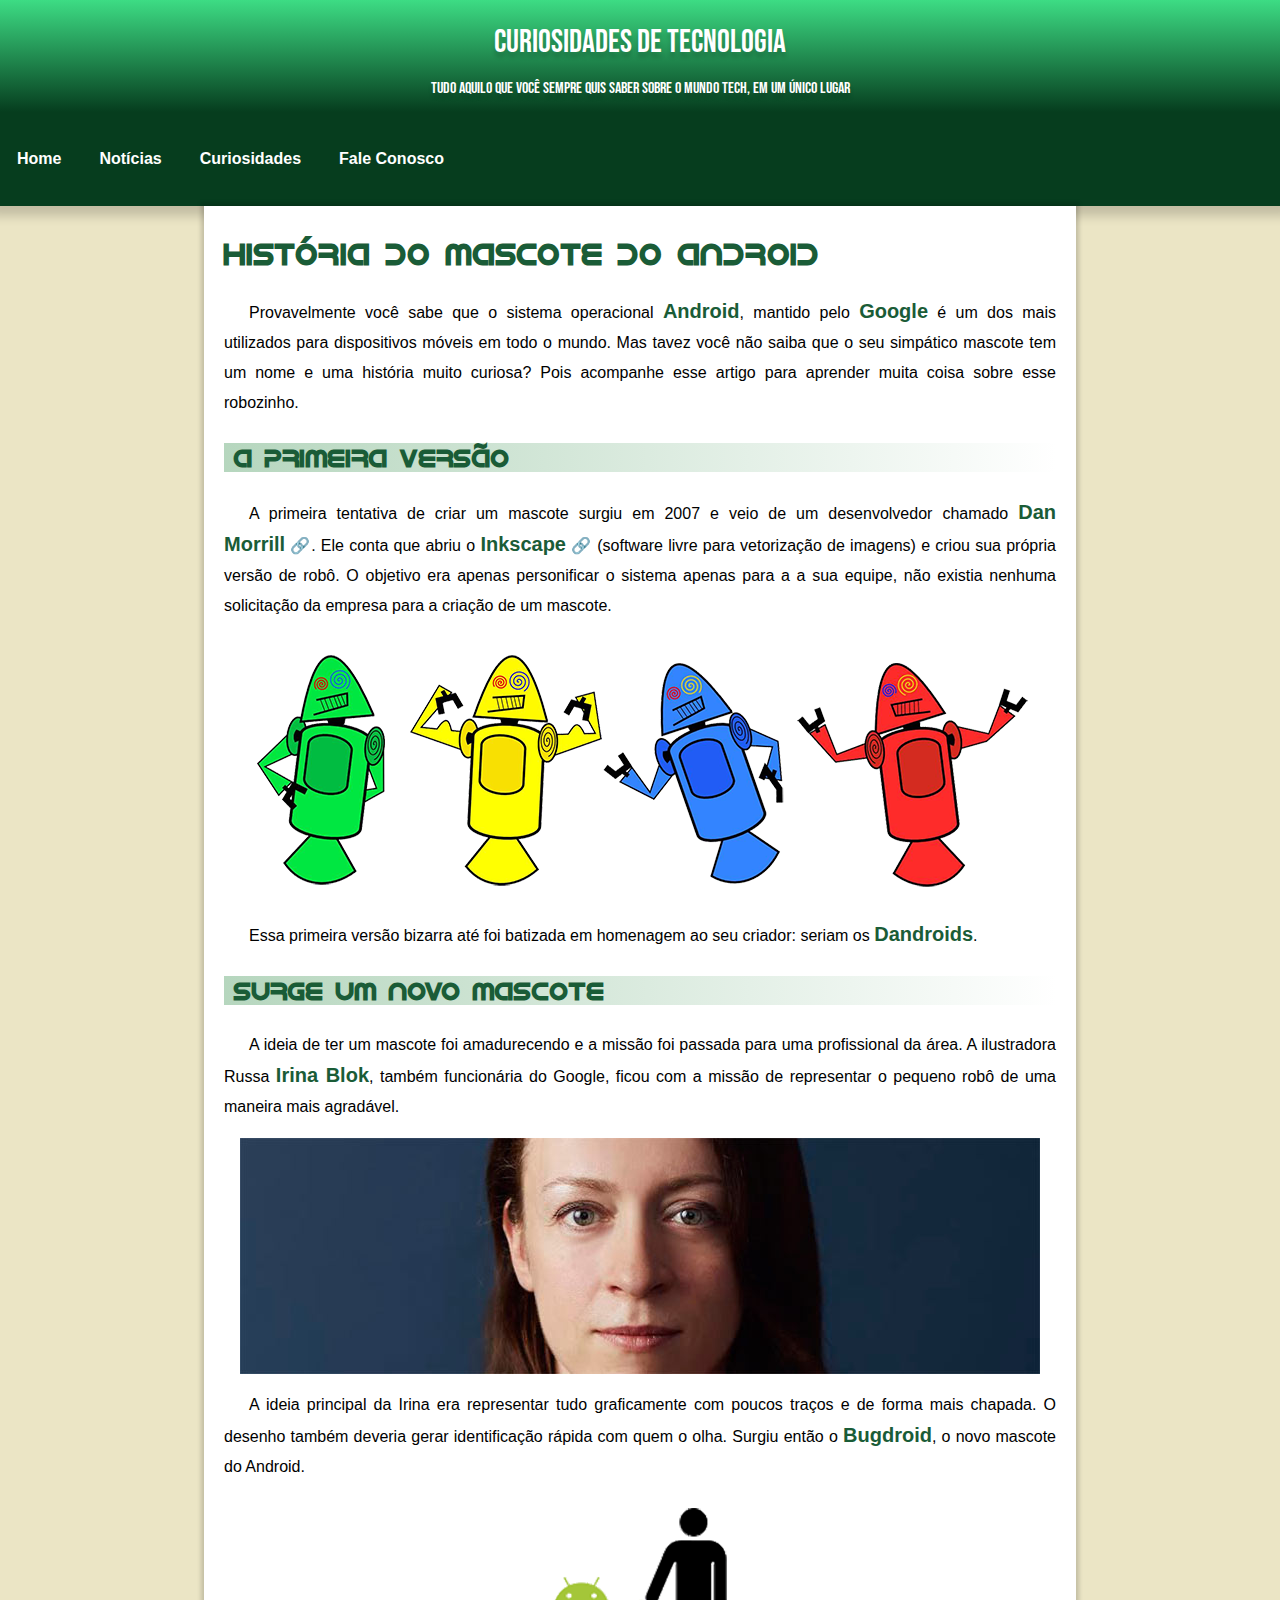
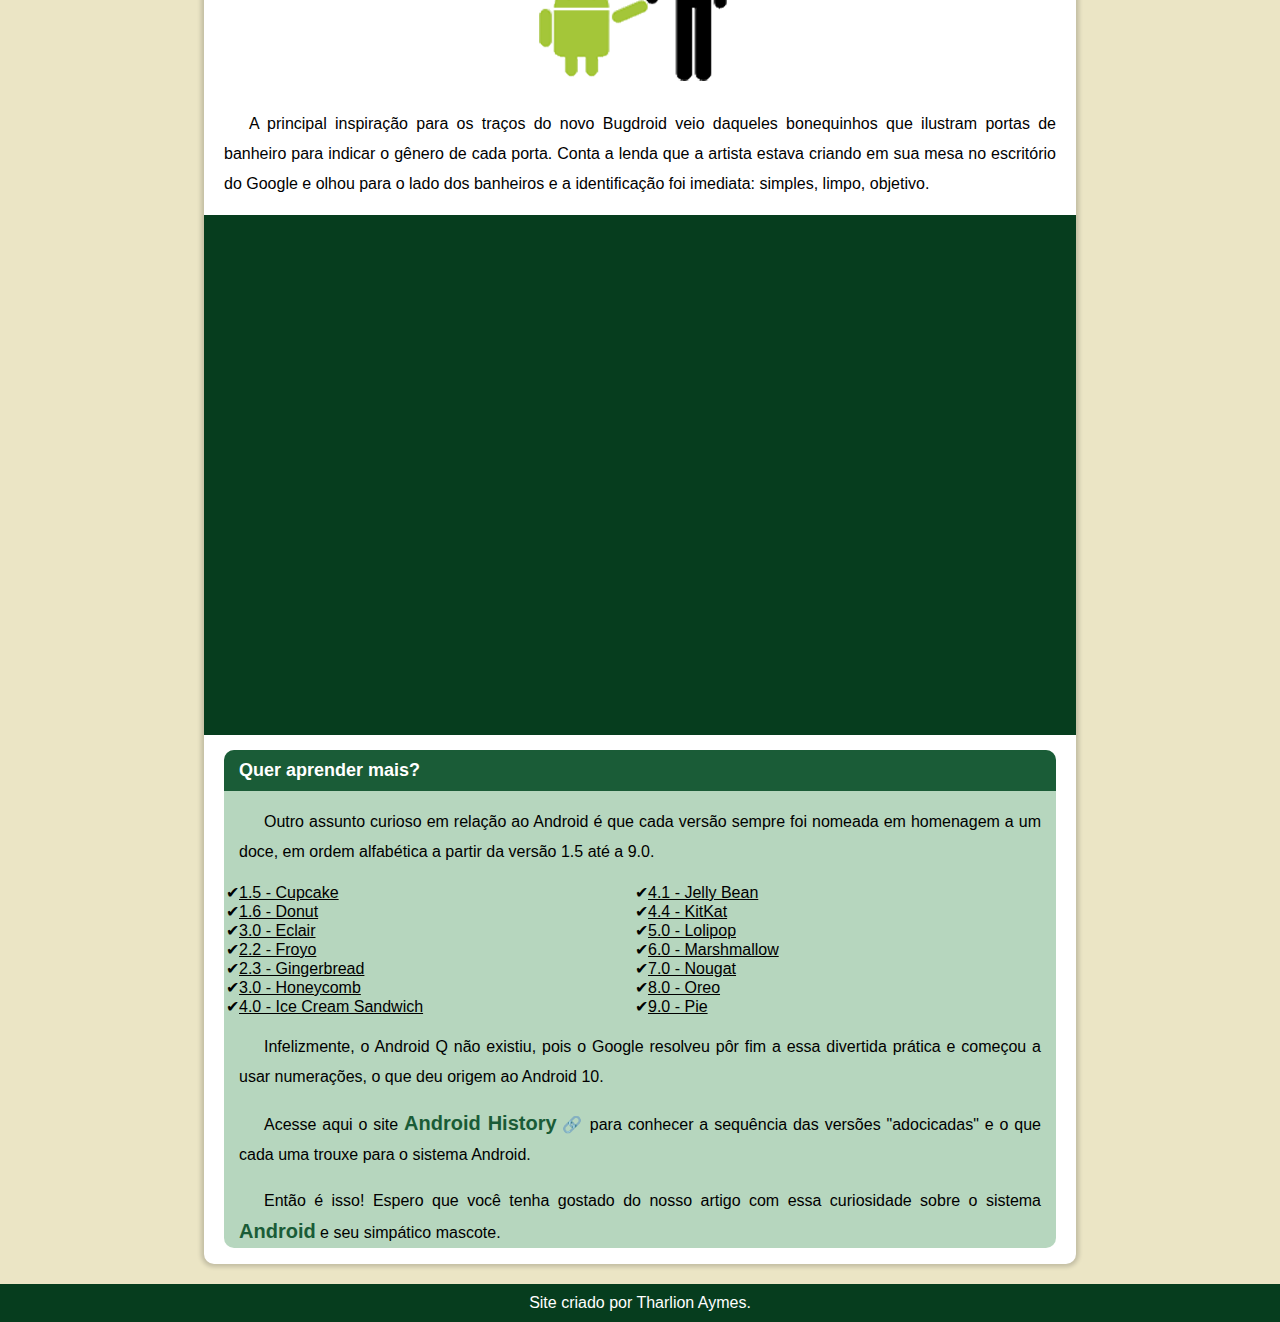
<file: index.html>
<!DOCTYPE html>
<html lang="pt-br">
<head>
  <meta charset="UTF-8">
  <meta http-equiv="X-UA-Compatible" content="IE=edge">
  <meta name="viewport" content="width=device-width, initial-scale=1.0">
  <link rel="stylesheet" href="style.css">
  <link rel="shortcut icon" href="imagens/favicon.ico" type="image/x-icon">
  
  <title>Curiosidades de Tecnologia</title>
</head>
<body>
  <div class="box-header-nav">
    <header class="header">
      <h1 class="h1-header">Curiosidades de Tecnologia</h1>
      <p class="p-header">Tudo aquilo que você sempre quis saber sobre o mundo Tech, em um único lugar</p>
    </header>

    <nav class="nav"> 
      <ul class="ul">
      <li><a>Home</a></li>
      <li> <a href="noticias.html" target="_blank">Notícias</a></li>
      <li> <a href="">Curiosidades</a></li>
      <li> <a href="">Fale Conosco</a></li> 
      </ul>   
    </nav>
  </div>
  
  <main class="box-main"> 
    <section class="box-main-section1">

      <h2 class="h2-main1">História do Mascote do Android</h2>
      <p class="p-h2-main1">Provavelmente você sabe que o sistema operacional <strong>Android</strong>, mantido pelo <strong>Google</strong> é um dos mais utilizados para dispositivos móveis em todo o mundo. Mas tavez você não saiba que o seu simpático mascote tem um nome e uma história muito curiosa? Pois acompanhe esse artigo para aprender muita coisa sobre esse robozinho.</p>
      
      <h3 class="h3-1-main1">A primeira versão</h3>
      <p class="p1-h3-1-main1">A primeira tentativa de criar um mascote surgiu em 2007 e veio de um desenvolvedor chamado <a href="https://androidcommunity.com/dan-morrill-shows-us-the-android-mascot-that-almost-was-20130103/" target="_blank" class="links"> <strong>Dan Morrill</strong></a>. Ele conta que abriu o <a href="https://inkscape.org/pt-br/" target="_blank" class="links"><strong>Inkscape</strong></a> (software livre para vetorização de imagens) e criou sua própria versão de robô. O objetivo era apenas personificar o sistema apenas para a a sua equipe, não existia nenhuma solicitação da empresa para a criação de um mascote.</p>
      <img class="imagem-dan-droids" src="imagens/dan-droids.png" alt="Dan Droids">
      <p class="p2-h3-1-main1">Essa primeira versão bizarra até foi batizada em homenagem ao seu criador: seriam os <strong>Dandroids</strong>.</p>
            
      <h3 class="h3-2-main1">Surge um novo mascote</h3>
      <p class="p1-h3-2-main1">A ideia de ter um mascote foi amadurecendo e a missão foi passada para uma profissional da área. A ilustradora Russa <strong>Irina Blok</strong>, também funcionária do Google, ficou com a missão de representar o pequeno robô de uma maneira mais agradável.</p>
      <img class="imagem-irina" src="imagens/irina-blok.jpg" alt="Irina Blok">
      <p class="p1-h3-2-main1">A ideia principal da Irina era representar tudo graficamente com poucos traços e de forma mais chapada. O desenho também deveria gerar identificação rápida com quem o olha. Surgiu então o <strong>Bugdroid</strong>, o novo mascote do Android.</p>
      <img class="imagem-mascote-android" src="imagens/bugdroid.png" alt="Bugdoid">
      <p class="p2-h3-2-main1">A principal inspiração para os traços do novo Bugdroid veio daqueles bonequinhos que ilustram portas de banheiro para indicar o gênero de cada porta. Conta a lenda que a artista estava criando em sua mesa no escritório do Google e olhou para o lado dos banheiros e a identificação foi imediata: simples, limpo, objetivo.</p>        
      
      <div class="div-video1">
      <iframe class="video1 "width="800" height="420" src="https://www.youtube.com/embed/l2UDgpLz20M" title="YouTube video player" frameborder="0" allow="accelerometer; autoplay; clipboard-write; encrypted-media; gyroscope; picture-in-picture" allowfullscreen></iframe>
      </div>

      <aside class="box-aside1">      
        <h2 class="h2-2-div-main-section2">Quer aprender mais?</h2>
        <p class="p1-h2-2-main1">Outro assunto curioso em relação ao Android é que cada versão sempre foi nomeada em homenagem a um doce, em ordem alfabética a partir da versão 1.5 até a 9.0.</p>
        
        <div class="div-lista-versao-android">
          <u>
            <li class="u-p1-h2-2-main1">1.5 - Cupcake</li>
            <li class="u-p1-h2-2-main1">1.6 - Donut</li>
            <li class="u-p1-h2-2-main1">3.0 - Eclair</li>
            <li class="u-p1-h2-2-main1">2.2 - Froyo</li>
            <li class="u-p1-h2-2-main1">2.3 - Gingerbread</li>
            <li class="u-p1-h2-2-main1">3.0 - Honeycomb</li>
            <li class="u-p1-h2-2-main1">4.0 - Ice Cream Sandwich</li>
            <li class="u-p1-h2-2-main1">4.1 - Jelly Bean</li>
            <li class="u-p1-h2-2-main1">4.4 - KitKat</li>
            <li class="u-p1-h2-2-main1">5.0 - Lolipop</li>
            <li class="u-p1-h2-2-main1">6.0 - Marshmallow</li>
            <li class="u-p1-h2-2-main1">7.0 - Nougat</li>
            <li class="u-p1-h2-2-main1">8.0 - Oreo</li>
            <li class="u-p1-h2-2-main1">9.0 - Pie</li>
          </u>
        </div>    
        
        <p class="p2-h2-2-main1">Infelizmente, o Android Q não existiu, pois o Google resolveu pôr fim a essa divertida prática e começou a usar numerações, o que deu origem ao Android 10.</p>
      
        <p class="p3-h2-2-main1">Acesse aqui o site 
        <a 
        href="https://pt.wikipedia.org/wiki/Hist%C3%B3rico_de_vers%C3%B5es_do_Android" target="_blank" class="links"><strong>Android History</strong></a> para conhecer a sequência das versões "adocicadas" e o que cada uma trouxe para o sistema Android.</p>
      
    
        <p class="p4-h2-2-main1">Então é isso! Espero que você tenha gostado do nosso artigo com essa curiosidade sobre o sistema <strong>Android</strong> e seu simpático mascote.</p>

      </aside>

    </section>

  </main>

  <footer class="footer">Site criado por Tharlion Aymes.</footer>

</body>
</html>
</file>
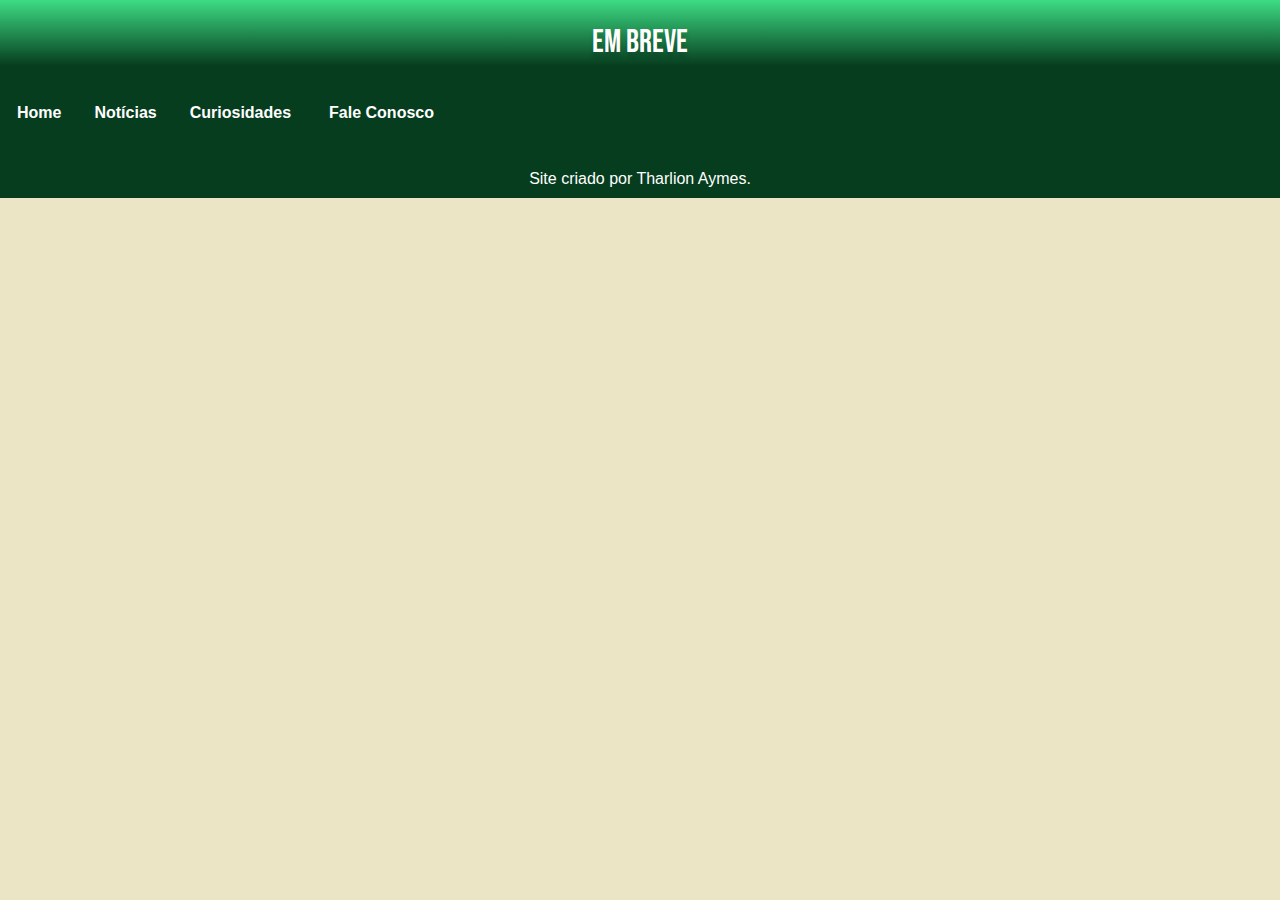
<file: noticias.html>
<!DOCTYPE html>
<html lang="pt-br">
<head>
  <meta charset="UTF-8">
  <meta http-equiv="X-UA-Compatible" content="IE=edge">
  <meta name="viewport" content="width=device-width, initial-scale=1.0">
  <link rel="stylesheet" href="style.css">
  
  <title>Notícias</title>
</head>
<body>
<div class="box-header-nav">
  <header class="header">
    <h1 class="h1-header"">EM BREVE</h1>
    
  </header>

  <nav class="nav"> 
    <ul class="ul">
    <li> <a href="index.html">Home</a></li> 
    <li class="menu-ativo">Notícias</li>
    <li> <a href="curiosidades.html">Curiosidades</a></li>
    <li> <a href="fale_conosco.html">Fale Conosco</a></li> 
    </ul>   
  </nav>
</div>
  
  <main> 
    <section>
      
    </section>
  </main>

  <footer class="footer">Site criado por Tharlion Aymes.</footer>

</body>
</html>
</file>
<file: style.css>
@charset "UTF-8";

@import url('https://fonts.googleapis.com/css2?family=Bebas+Neue&display=swap');

@font-face {
    font-family: 'Android';
    src: url(fontes/idroid.otf) format('opentype');
    font-weight: normal;

}

:root{
    --cor-fundo-doc:#ebe5c5;
    --cor-branco: #fff;
    --cor-preto: #000;
    --cor0: #4d9c6169; 
    --cor1: #83e1ad;
    --cor2: #3ddc84;
    --cor3: #9de7be;
    --cor4: #1a5c37;
    --cor5: #063d1e;

    --font-padrao: Arial, Helvetica, sans-serif;
    --font-destaque: 'Bebas Neue', cursive;
    --font-android: 'Android', cursive;
}

body {
  background-color:var(--cor-fundo-doc);
  margin: 0 auto;
  font-family: var(--font-padrao);

}

main strong {
    color: var(--cor4);
    font-weight: bolder;
    font-size: 20px;     
}

main a {
    text-decoration: none;
    
}

main a:hover {
    background-color: var(--cor2);
    padding: 5px 5px;
}

a.links::after{
    content: '\00A0\1F517';
}

.box-header-nav{    
    width: 100%;
    height: 100%;
    box-shadow: 0px 0px 10px 10px rgba(0, 0, 0, 0.171);
}

.header {
    background-image: linear-gradient(180deg,var(--cor2),var(--cor5));   
    text-align: center;        
    padding-top: 20px;
    font-family: var(--font-destaque);    
}

.h1-header, .p-header{
    color: var(--cor-branco);
    font-weight: normal;
    text-shadow: 0px 5px 4px rgba(0, 0, 0, 0.178);      
    margin: 0 auto;
    padding: 8px 10px;
    max-width: 50%;
    min-width: 30%;
    line-height: 30px;    
}

.nav {
    background-color:var(--cor5);    
    padding-top: -30px;
}

.ul {
    margin: -2px;
    padding: 0px;
    font-weight: bolder;
    display: inline-flex;
    flex-direction: row;
    flex-wrap: nowrap;
    align-content: center;
    justify-content: center;
    align-items: center; 
}

.ul li {
    list-style-type: none;
    display: inline-block;
    padding: 20px 14px;
    color: var(--cor-branco);    
}

.ul li a {
    color: var(--cor-branco);
    text-decoration: none;
    display: inline-block;
    padding: 20px 5px;
    font-weight: bolder;
    
}

.ul li a:hover{
    background-color: #2fa866;
    color: black;   
    border-radius: 5px;
}

.box-main{    
    display: grid;
    padding-bottom: 20px;
}

.box-main-section1{
    background: var(--cor-branco);    
    max-width: 65%;
    min-width: 30%;
    margin: 0 auto; 
    padding: 0 20px;
    box-shadow: 0px 0px 4px 3px rgba(0, 0, 0, 0.171); 
    border-radius:0 0 10px 10px;  
}

.h2-main1{
    font-family:'idroid';
    font-size: 30px;
    color: var(--cor4);
    padding-top: 5px;
    font-family: var(--font-android);
}

.p-h2-main1, .p1-h3-1-main1,.p2-h3-1-main1, .p1-h3-2-main1, .p2-h3-2-main1, .p1-h2-2-main1 , .p2-h2-2-main1, .p3-h2-2-main1, .p4-h2-2-main1{
    text-indent: 25px;
    text-align: justify;
    line-height: 30px;
    font-weight: normal;
}

.h3-1-main1, .h3-2-main1{
    font-family: var(--font-android);
    font-size: 25px;
    color: var(--cor4);
    background-image:linear-gradient(90deg, var(--cor0), var(--cor-branco));
    padding: 0 10px;  
  }

.imagem-dan-droids, .imagem-irina, .imagem-mascote-android, .video1{
    display: block;
    max-width: 100%;
    margin: 0 auto;
}

.div-video1{
    background-color: var(--cor5);
    margin: 0px -20px;
    padding: 50px 0;   
}

.box-aside1{
    border-radius: 10px;
    background-color: var(--cor0);
        
}

.h2-2-div-main-section2 {
    background: var(--cor4);
    font-size: 18px;
    color: var(--cor-branco);
    border-radius: 10px 10px 0 0;
    padding-left: 15px;
    padding-top: 10px;
    padding-bottom: 10px; 
}

.p1-h2-2-main1,.p2-h2-2-main1, .p3-h2-2-main1, .p4-h2-2-main1 {
    padding: 0 15px; 
  
}

.div-lista-versao-android{
  column-count: 2;
  padding: 0 15px;
  list-style-type: '\2714';
  
}

.footer {
    text-align: center;
    background: var(--cor5);
    color: var(--cor-branco);      
    padding: 10px;
  }
</file>
